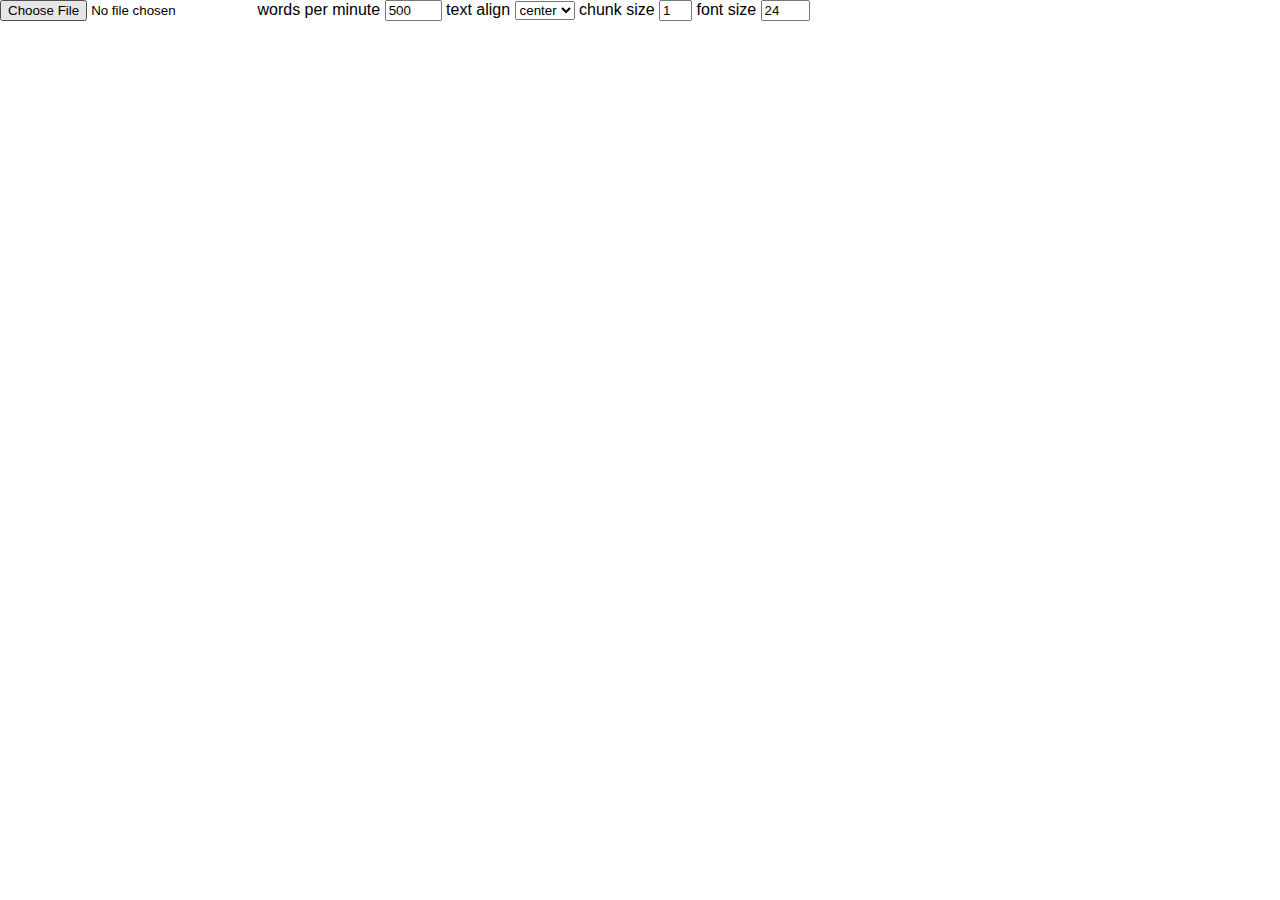
<file: index.html>
<!DOCTYPE html>
<!-- vim: set noet: -->
<html lang="en">
<head>
	<meta charset="utf-8" />
	<title>Kutuzov</title>
	<script>
		if (
			!window.File ||
			!window.FileReader ||
			!window.Blob
		) {
			alert('Your browser incompatible with Kutuzov. No luck.');
		}
	</script>
	<link rel="stylesheet" href="ktz.css" type="text/css" media="screen" charset="utf-8"/>
</head>
<body>
	<div id="controls">
		<input id="file" name="file" type="file" />

		<label for="settings-wpm">words per minute</label>
		<input id="settings-wpm" name="wpm" type="text" value="500" size="4" maxlength="4" />

		<label for="settings-align">text align</label>
		<select id="settings-align" name="align">
			<option value="center">center</option>
			<option value="left">left</option>
			<option value="right">right</option>
		</select>

		<label for="settings-chunk-size">chunk size</label>
		<input id="settings-chunk-size" name="chunkSize" type="text" value="1" size="1" maxlength="1" />

		<label for="settings-font-size">font size</label>
		<input id="settings-font-size" name="fontSize" type="text" value="24" size="3" maxlength="3" />
	</div>

	<div id="container">
		<div id="output">
		</div>
	</div>

	<script src="ev.js"></script>
	<script src="ktz.js"></script>
	<script>
		ktz.init();
	</script>
</body>
</html>
</file>
<file: ktz.css>
/* vim: set noet: */

html, body {
	height: 100%;
	margin: 0;
	padding: 0;
}

body, input, button, select, option {
	font-family: Ubuntu, sans-serif;
}

#container {
	display: -webkit-flexbox;
	display: -ms-flexbox;
	display: -webkit-flex;
	display: flex;
	-webkit-flex-align: center;
	-ms-flex-align: center;
	-webkit-align-items: center;
	align-items: center;
	height: 100%;
}

#output {
	font-size: 24px;
	text-align: center;
	width: 100%;
}

#controls {
	position: absolute;
	top: 0;
}
</file>
